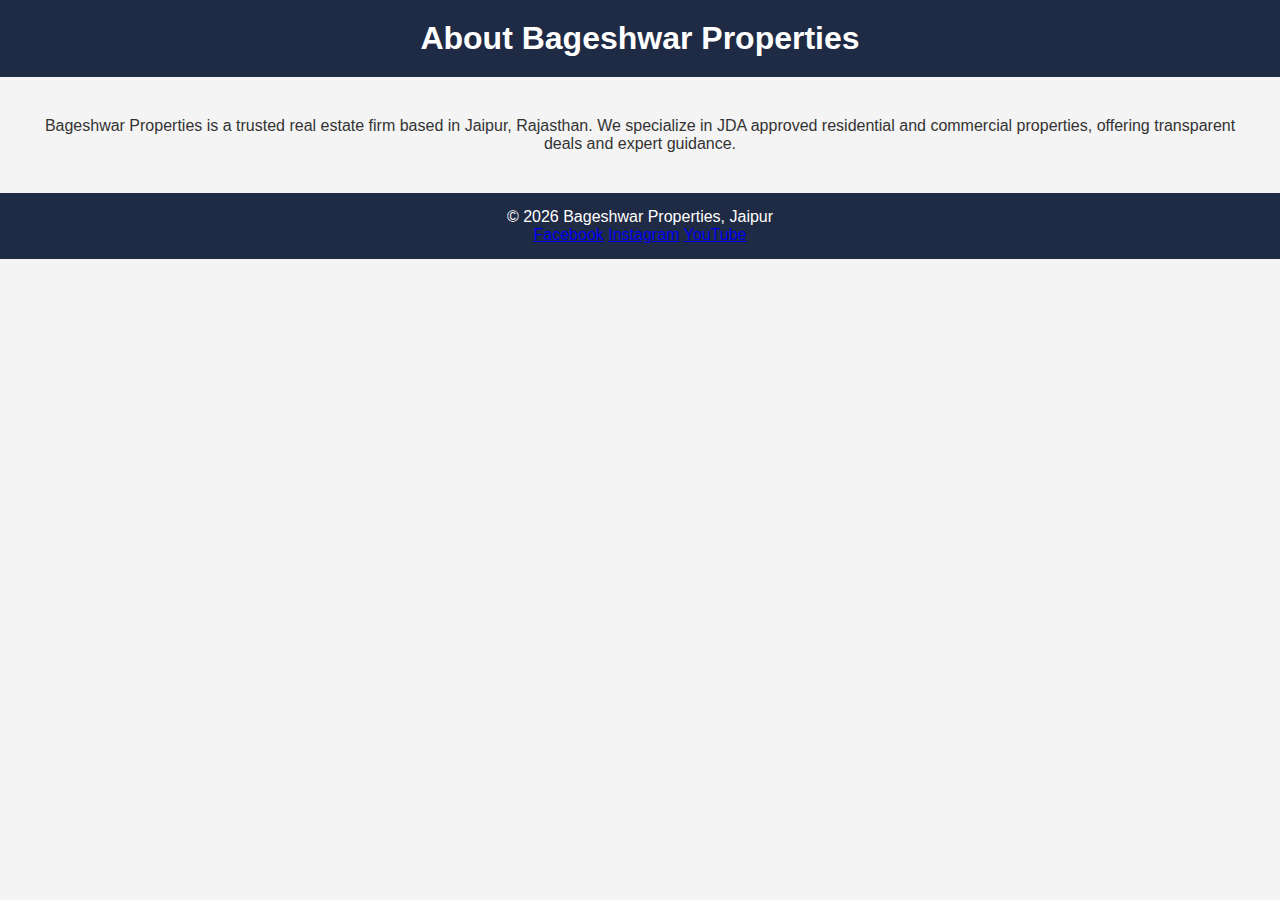
<file: about.html>
<!DOCTYPE html>
<html>
<head>
    <title>About | Bageshwar Properties</title>
    <link rel="stylesheet" href="css/style.css">
</head>
<body>

<header>
    <h1>About Bageshwar Properties</h1>
</header>

<section class="services">
    <p>
        Bageshwar Properties is a trusted real estate firm based in Jaipur, Rajasthan.
        We specialize in JDA approved residential and commercial properties,
        offering transparent deals and expert guidance.
    </p>
</section>
<script src="js/script.js"></script>
    
<footer>
    <p>© 2026 Bageshwar Properties, Jaipur</p>

    <div class="social-links">
        <a href="https://www.facebook.com/yourpage" target="_blank">Facebook</a>
        <a href="https://www.instagram.com/yourpage" target="_blank">Instagram</a>
        <a href="https://www.youtube.com/@yourchannel" target="_blank">YouTube</a>
    </div>
</footer>

</body>
</html>
</file>
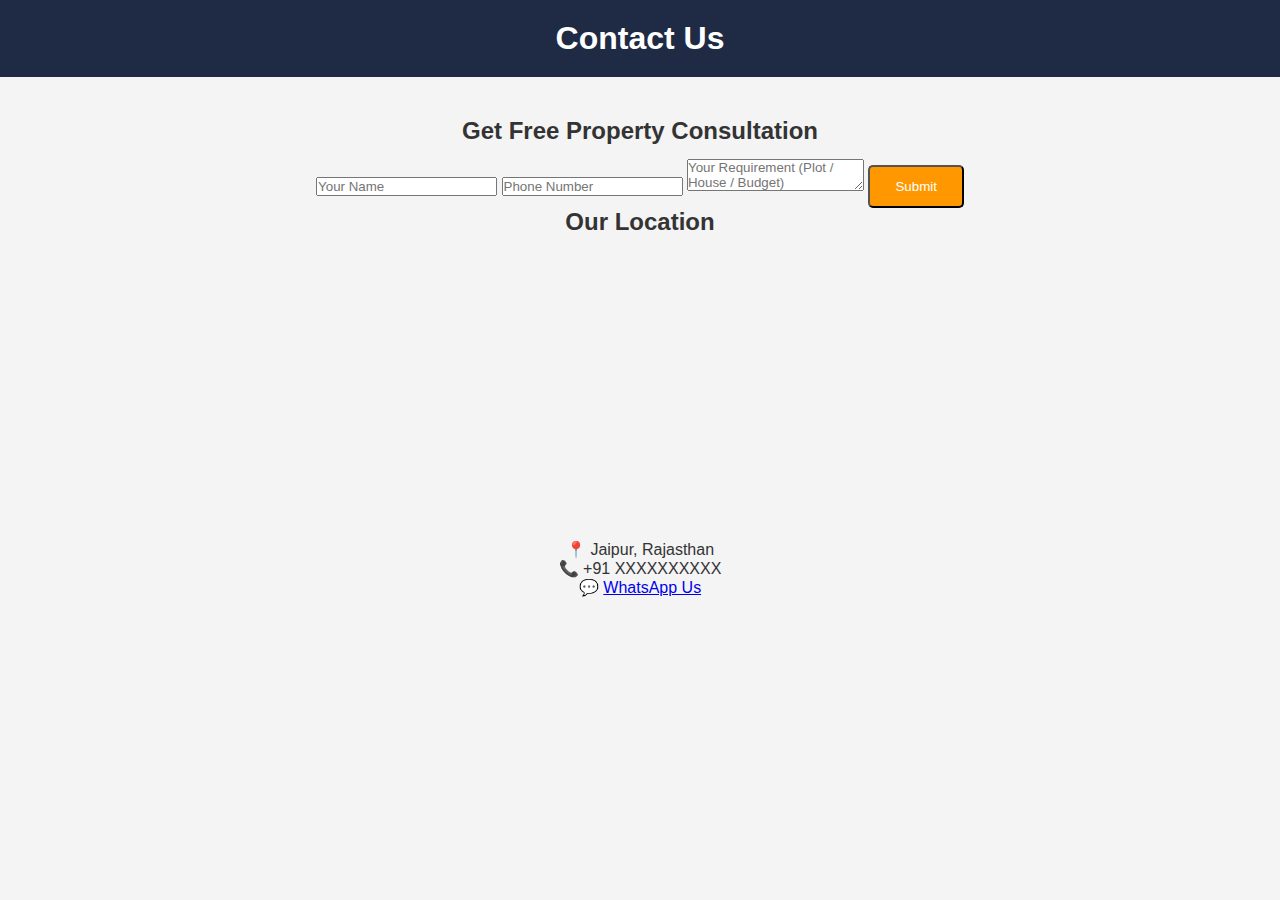
<file: contact.html>
<!DOCTYPE html>
<html>
<head>
    <title>Contact | Bageshwar Properties</title>
    <link rel="stylesheet" href="css/style.css">
</head>
<body>

<header>
    <h1>Contact Us</h1>
</header>

<section class="services">
    <h2>Get Free Property Consultation</h2>

<form class="lead-form" onsubmit="sendLead(event)">
    <input type="text" id="name" placeholder="Your Name" required>
    <input type="tel" id="phone" placeholder="Phone Number" required>
    <textarea id="requirement" placeholder="Your Requirement (Plot / House / Budget)" required></textarea>
    <button type="submit" class="btn">Submit</button>
</form>
    <h2>Our Location</h2>

<iframe 
    src="https://www.google.com/maps?q=Jaipur,Rajasthan&output=embed"
    width="100%" 
    height="300" 
    style="border:0;" 
    loading="lazy">
</iframe>

    <p>📍 Jaipur, Rajasthan</p>
    <p>📞 +91 XXXXXXXXXX</p>
    <p>💬 <a href="https://wa.me/91XXXXXXXXXX">WhatsApp Us</a></p>
</section>
<script src="js/script.js"></script>
</body>
</html>
</file>
<file: css/style.css>
* {
    margin: 0;
    padding: 0;
    box-sizing: border-box;
    font-family: Arial, sans-serif;
}

body {
    background: #f4f4f4;
    color: #333;
}

header {
    background: #1f2a44;
    color: white;
    padding: 20px;
    text-align: center;
}

nav a {
    color: white;
    margin: 0 10px;
    text-decoration: none;
    font-weight: bold;
}

.hero {
    background: url("../images/jaipur.jpg") center/cover no-repeat;
    color: white;
    padding: 80px 20px;
    text-align: center;
}

.btn {
    display: inline-block;
    margin-top: 20px;
    padding: 12px 25px;
    background: #ff9800;
    color: white;
    text-decoration: none;
    border-radius: 5px;
}

.services {
    padding: 40px;
    text-align: center;
}

.cards {
    display: grid;
    grid-template-columns: repeat(auto-fit, minmax(200px, 1fr));
    gap: 20px;
    margin-top: 20px;
}

.card {
    background: white;
    padding: 20px;
    border-radius: 8px;
    box-shadow: 0 2px 8px rgba(0,0,0,0.1);
}

footer {
    background: #1f2a44;
    color: white;
    text-align: center;
    padding: 15px;
}

/* Sticky Header */
header.sticky {
    position: fixed;
    top: 0;
    width: 100%;
    z-index: 999;
}

/* Active Menu */
nav a.active {
    border-bottom: 2px solid #ff9800;
}

/* WhatsApp Floating Button */
.whatsapp-float {
    position: fixed;
    bottom: 20px;
    right: 20px;
    background: #25D366;
    color: white;
    font-size: 28px;
    padding: 15px;
    border-radius: 50%;
    text-decoration: none;
    box-shadow: 0 4px 10px rgba(0,0,0,0.3);
}

/* Page Load Animation */
body {
    opacity: 1;
}


.property-grid {
    display: grid;
    grid-template-columns: repeat(auto-fit, minmax(280px, 1fr));
    gap: 25px;
    margin-top: 30px;
}

.property-card {
    background: white;
    border-radius: 10px;
    overflow: hidden;
    box-shadow: 0 5px 15px rgba(0,0,0,0.1);
    text-align: center;
    transition: transform 0.3s ease;
}

.property-card:hover {
    transform: translateY(-5px);
}

.property-card img {
    width: 100%;
    height: 200px;
    object-fit: cover;
}

.property-card h3 {
    margin: 15px 0 5px;
}

.property-card p {
    margin: 5px 0;
}
</file>
